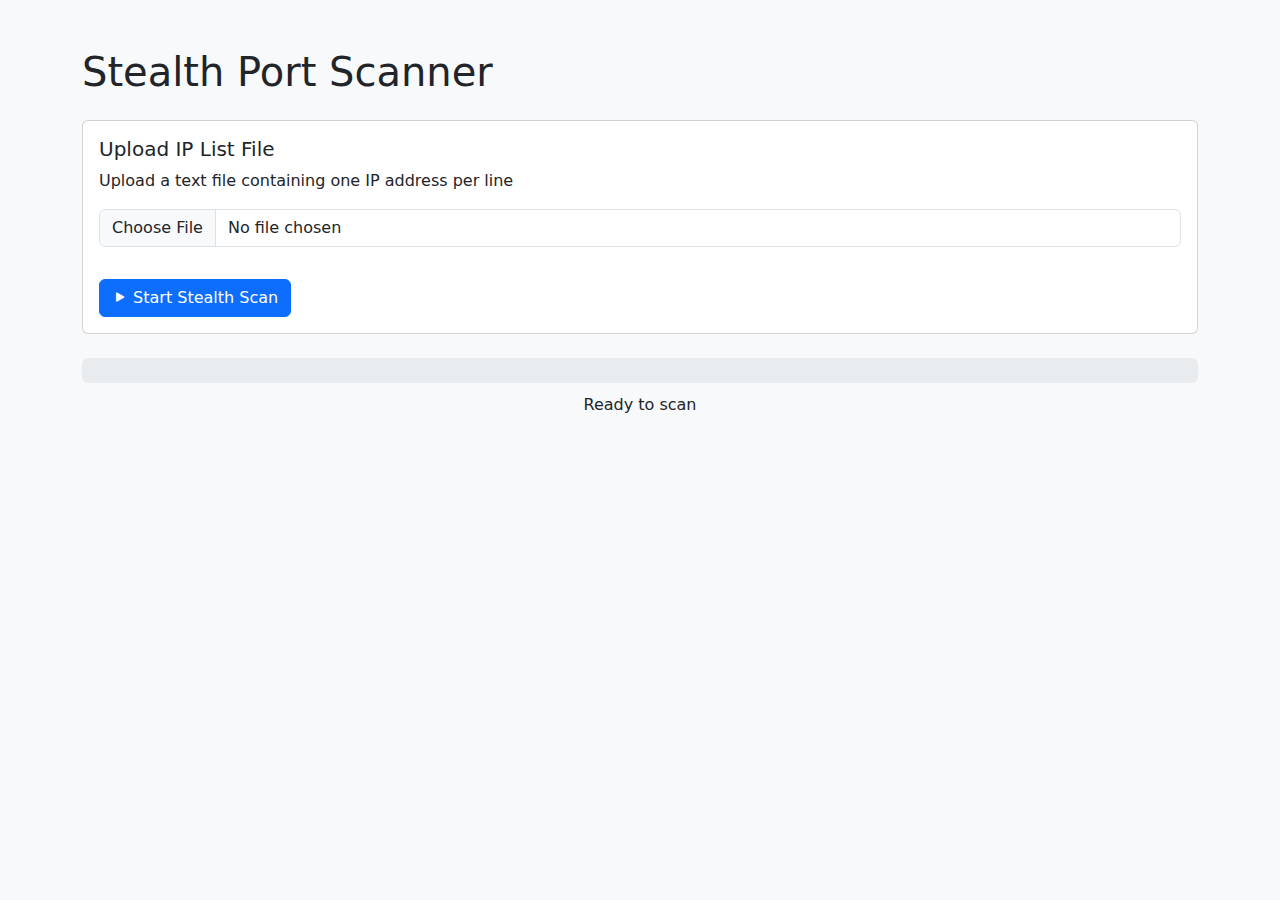
<file: PenetrationAgent/templates/index.html>
<!DOCTYPE html>
<html lang="en">
<head>
    <meta charset="UTF-8">
    <meta name="viewport" content="width=device-width, initial-scale=1.0">
    <title>Stealth Port Scanner</title>
    <link href="https://cdn.jsdelivr.net/npm/bootstrap@5.1.3/dist/css/bootstrap.min.css" rel="stylesheet">
    <link rel="stylesheet" href="https://cdn.jsdelivr.net/npm/bootstrap-icons@1.7.2/font/bootstrap-icons.css">
    <style>
        .scan-card {
            margin-bottom: 1rem;
            transition: all 0.3s ease;
        }
        .scan-card:hover {
            box-shadow: 0 4px 8px rgba(0,0,0,0.1);
        }
        .progress {
            height: 25px;
            margin: 10px 0;
        }
        .status-icon {
            font-size: 1.5rem;
            margin-right: 10px;
        }
        .log-container {
            max-height: 300px;
            overflow-y: auto;
            background-color: #f8f9fa;
            padding: 10px;
            border-radius: 5px;
            font-family: monospace;
        }
        .scan-status {
            display: flex;
            align-items: center;
            margin-bottom: 10px;
        }
        .file-preview {
            margin-top: 10px;
            padding: 10px;
            background-color: #f8f9fa;
            border-radius: 5px;
            max-height: 200px;
            overflow-y: auto;
        }
    </style>
</head>
<body class="bg-light">
    <div class="container py-5">
        <h1 class="mb-4">Stealth Port Scanner</h1>
        
        <div class="card mb-4">
            <div class="card-body">
                <h5 class="card-title">Upload IP List File</h5>
                <p class="card-text">Upload a text file containing one IP address per line</p>
                <div class="mb-3">
                    <input type="file" id="ipFile" class="form-control" accept=".txt">
                </div>
                <div id="filePreview" class="file-preview" style="display: none;">
                    <h6>File Preview:</h6>
                    <pre id="previewContent"></pre>
                </div>
                <button id="startScan" class="btn btn-primary mt-3">
                    <i class="bi bi-play-fill"></i> Start Stealth Scan
                </button>
            </div>
        </div>

        <div id="scanProgress" class="mb-4">
            <div class="progress">
                <div class="progress-bar progress-bar-striped progress-bar-animated" 
                     role="progressbar" 
                     style="width: 0%">
                </div>
            </div>
            <div class="text-center">
                <span id="progressText">Ready to scan</span>
            </div>
        </div>

        <div id="scanResults"></div>
    </div>

    <script>
        let currentScan = null;
        let ipList = [];

        document.getElementById('ipFile').addEventListener('change', function(e) {
            const file = e.target.files[0];
            if (file) {
                const reader = new FileReader();
                reader.onload = function(e) {
                    ipList = e.target.result
                        .split('\n')
                        .map(ip => ip.trim())
                        .filter(ip => ip && /^(?:[0-9]{1,3}\.){3}[0-9]{1,3}$/.test(ip));
                    
                    // Show preview
                    const preview = document.getElementById('filePreview');
                    const previewContent = document.getElementById('previewContent');
                    previewContent.textContent = ipList.join('\n');
                    preview.style.display = 'block';
                    
                    // Enable scan button
                    document.getElementById('startScan').disabled = false;
                };
                reader.readAsText(file);
            }
        });

        document.getElementById('startScan').addEventListener('click', async () => {
            if (ipList.length === 0) {
                alert('Please upload a file with valid IP addresses');
                return;
            }

            const startButton = document.getElementById('startScan');
            const progressBar = document.querySelector('.progress-bar');
            const progressText = document.getElementById('progressText');
            const resultsContainer = document.getElementById('scanResults');

            startButton.disabled = true;
            progressBar.style.width = '0%';
            progressText.textContent = 'Initializing scan...';
            resultsContainer.innerHTML = '';

            try {
                // Start the scan
                const response = await fetch('/start_scan', {
                    method: 'POST',
                    headers: {
                        'Content-Type': 'application/json',
                    },
                    body: JSON.stringify({ ip_list: ipList }),
                });

                const data = await response.json();
                
                if (response.ok) {
                    // Start polling for updates
                    currentScan = setInterval(async () => {
                        const statusResponse = await fetch('/scan_status');
                        const statusData = await statusResponse.json();
                        
                        if (statusData.completed) {
                            clearInterval(currentScan);
                            startButton.disabled = false;
                            progressBar.style.width = '100%';
                            progressText.textContent = 'Scan completed';
                            
                            // Display results
                            displayResults(statusData.results);
                        } else {
                            progressBar.style.width = `${statusData.progress}%`;
                            progressText.textContent = statusData.status;
                        }
                    }, 1000);
                } else {
                    alert(data.error || 'Failed to start scan');
                    startButton.disabled = false;
                }
            } catch (error) {
                alert('An error occurred while starting the scan');
                startButton.disabled = false;
            }
        });

        function displayResults(results) {
            const resultsContainer = document.getElementById('scanResults');
            
            Object.entries(results).forEach(([ip, data]) => {
                const card = document.createElement('div');
                card.className = 'card scan-card';
                
                const statusIcon = data.success ? 
                    '<i class="bi bi-check-circle-fill text-success status-icon"></i>' :
                    '<i class="bi bi-x-circle-fill text-danger status-icon"></i>';
                
                card.innerHTML = `
                    <div class="card-header">
                        <div class="scan-status">
                            ${statusIcon}
                            <h5 class="mb-0">IP: ${ip}</h5>
                        </div>
                    </div>
                    <div class="card-body">
                        <div class="log-container">
                            ${data.logs.map(log => `<div>${log}</div>`).join('')}
                        </div>
                        ${data.success ? `
                            <div class="mt-3">
                                <a href="/download/${ip}" class="btn btn-sm btn-primary">
                                    <i class="bi bi-download"></i> Download Results
                                </a>
                            </div>
                        ` : ''}
                    </div>
                `;
                
                resultsContainer.appendChild(card);
            });
        }
    </script>
</body>
</html>
</file>
